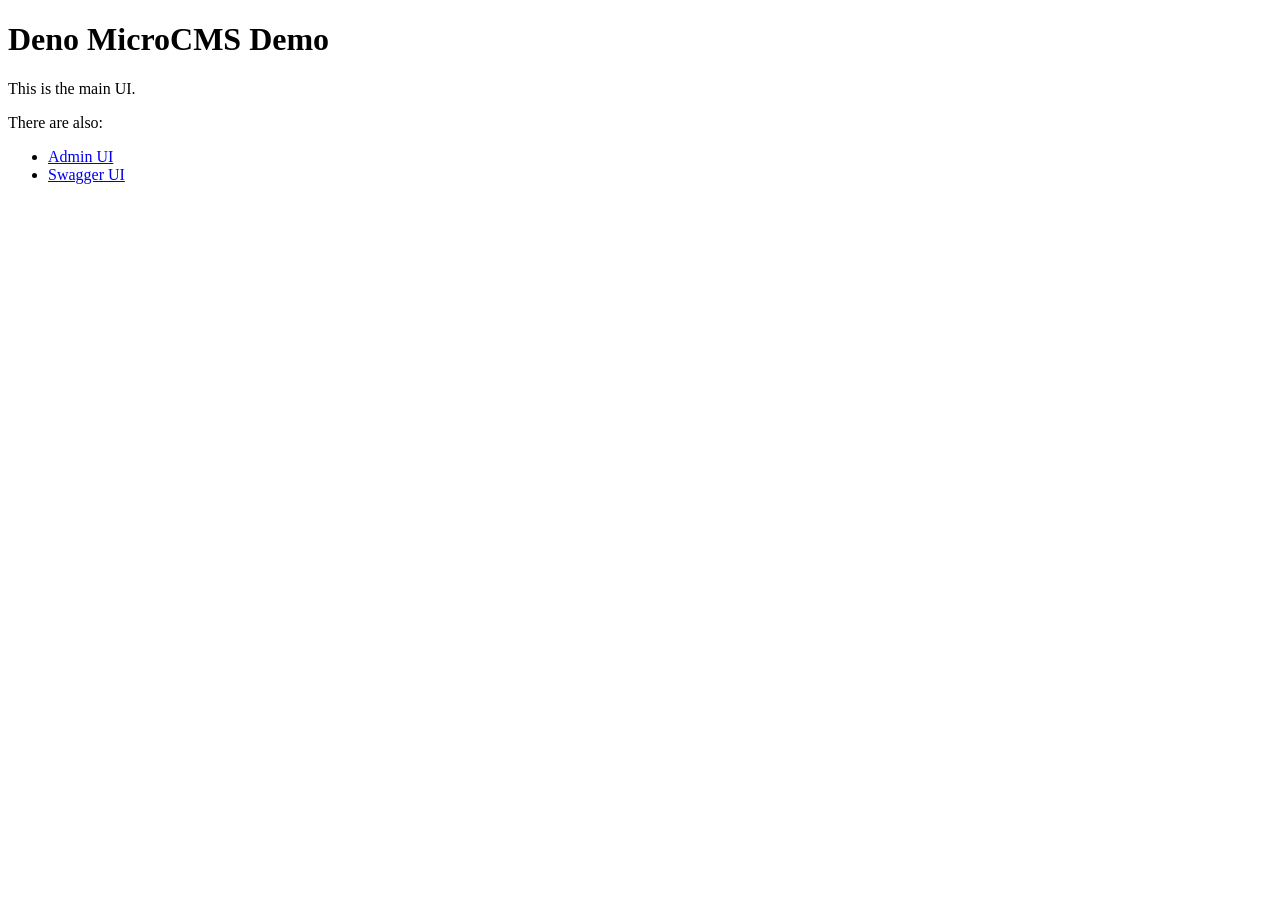
<file: www/main/index.html>
<!DOCTYPE html>
<html lang="en">

<head>
    <base href="./" />
    <meta charset="UTF-8">
    <meta name="viewport" content="width=device-width, initial-scale=1.0">
    <title>Deno MicroCMS Demo</title>
</head>

<body>
    <h1>Deno MicroCMS Demo</h1>
    <p>This is the main UI.</p>
    <p>There are also:</p>
    <ul>
        <li><a href="/admin">Admin UI</a></li>
        <li><a href="/swagger">Swagger UI</a></li>
    </ul>
</body>

</html>
</file>
